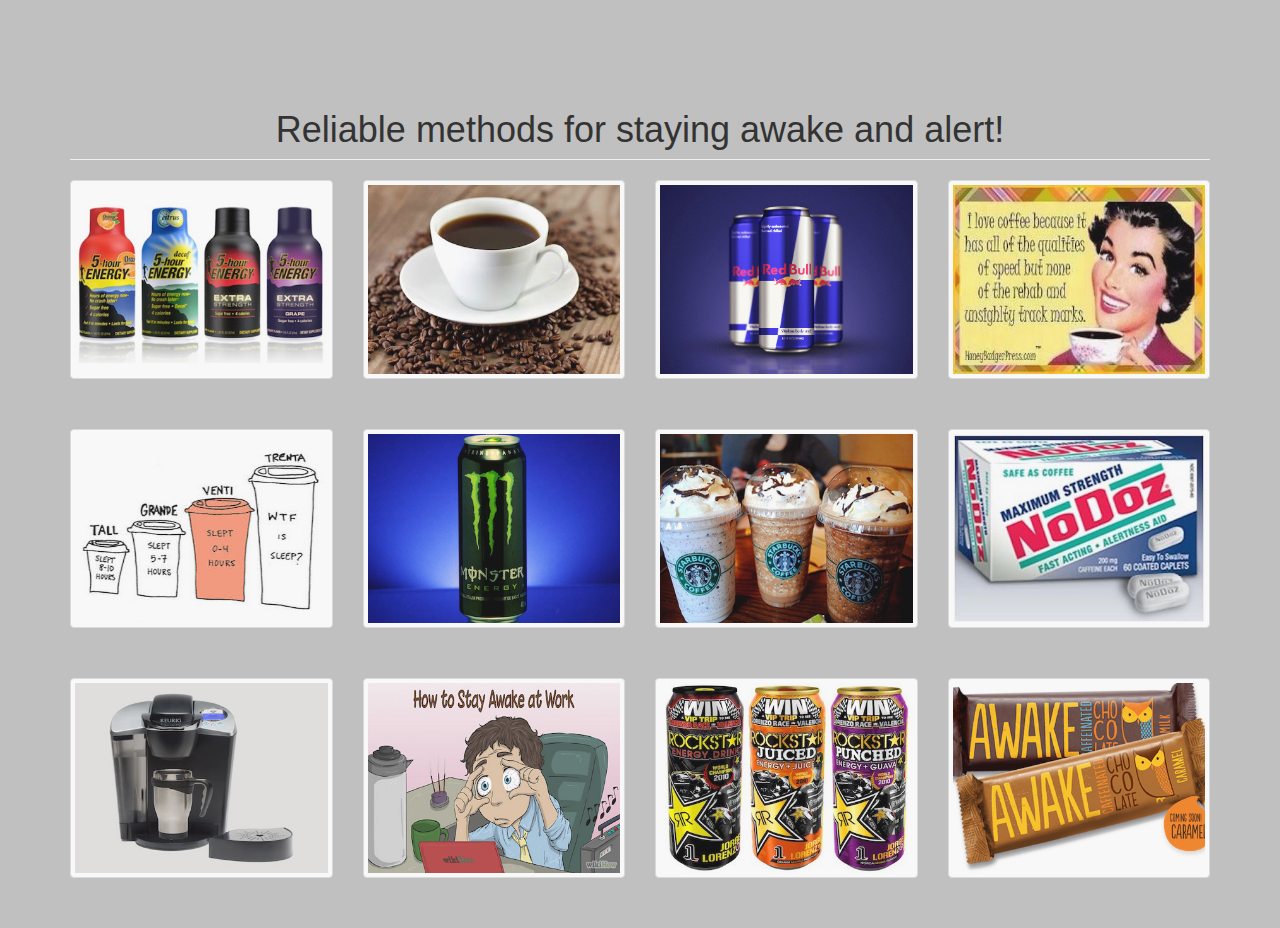
<file: Sample-Business/index2.html>
<!DOCTYPE html>
<html>
<head>
    <meta name ="viewport" content= "width=device-width, initial scale=1">
    <link rel="stylesheet" style= "text/css" href="bootstrap.css">
    <link rel="stylesheet" style= "text/css" href="styles.css">
    <script src="https://ajax.googleapis.com/ajax/libs/jquery/2.1.3/jquery.min.js"></script>
    <script src="bootstrap.js"></script>
    
</head>
    <body class= "page2-body">
        
        <div class="container">

        <div class="row">

            <div class="col-lg-12">
                <h1 class="page-header">Reliable methods for staying awake and alert!</h1>
            </div>

            <div class="col-lg-3 col-md-4 col-xs-6 thumb">
                <a class="thumbnail" href="#">
                    <img class="img-responsive" src="assets/five-hr-energy.jpg" alt="five-hr-energy">
                </a>
            </div>
            <div class="col-lg-3 col-md-4 col-xs-6 thumb">
                <a class="thumbnail" href="#">
                    <img class="img-responsive" src="assets/black-coffee.jpg" alt="black-coffee">
                </a>
            </div>
            <div class="col-lg-3 col-md-4 col-xs-6 thumb">
                <a class="thumbnail" href="#">
                    <img class="img-responsive" src="assets/red-bull.jpg" alt="red-bull">
                </a>
            </div>
            <div class="col-lg-3 col-md-4 col-xs-6 thumb">
                <a class="thumbnail" href="#">
                    <img class="img-responsive" src="assets/Coffee-speed.jpg" alt="coffee-speed">
                </a>
            </div>
            <div class="col-lg-3 col-md-4 col-xs-6 thumb">
                <a class="thumbnail" href="#">
                    <img class="img-responsive" src="assets/sleep.jpg" alt="sleep">
                </a>
            </div>
            <div class="col-lg-3 col-md-4 col-xs-6 thumb">
                <a class="thumbnail" href="#">
                    <img class="img-responsive" src="assets/monster.jpg" alt="monster">
                </a>
            </div>
            <div class="col-lg-3 col-md-4 col-xs-6 thumb">
                <a class="thumbnail" href="#">
                    <img class="img-responsive" src="assets/starbucks.jpg" alt="starbucks">
                </a>
            </div>
            <div class="col-lg-3 col-md-4 col-xs-6 thumb">
                <a class="thumbnail" href="#">
                    <img class="img-responsive" src="assets/nodoz.jpg" alt="nodoz">
                </a>
            </div>
            <div class="col-lg-3 col-md-4 col-xs-6 thumb">
                <a class="thumbnail" href="#">
                    <img class="img-responsive" src="assets/keurig.jpg" alt="keurig">
                </a>
            </div>
            <div class="col-lg-3 col-md-4 col-xs-6 thumb">
                <a class="thumbnail" href="#">
                    <img class="img-responsive" src="assets/stay-awake-work.jpg" alt="Stay-awake">
                </a>
            </div>
            <div class="col-lg-3 col-md-4 col-xs-6 thumb">
                <a class="thumbnail" href="#">
                    <img class="img-responsive" src="assets/Rockstar-drink.jpg" alt="Rockstar">
                </a>
            </div>
            <div class="col-lg-3 col-md-4 col-xs-6 thumb">
                <a class="thumbnail" href="#">
                    <img class="img-responsive" src="assets/awake-choc.png" alt="awake-choc">
                </a>
            </div>
                
        </div>

    </body>
</html>
</file>
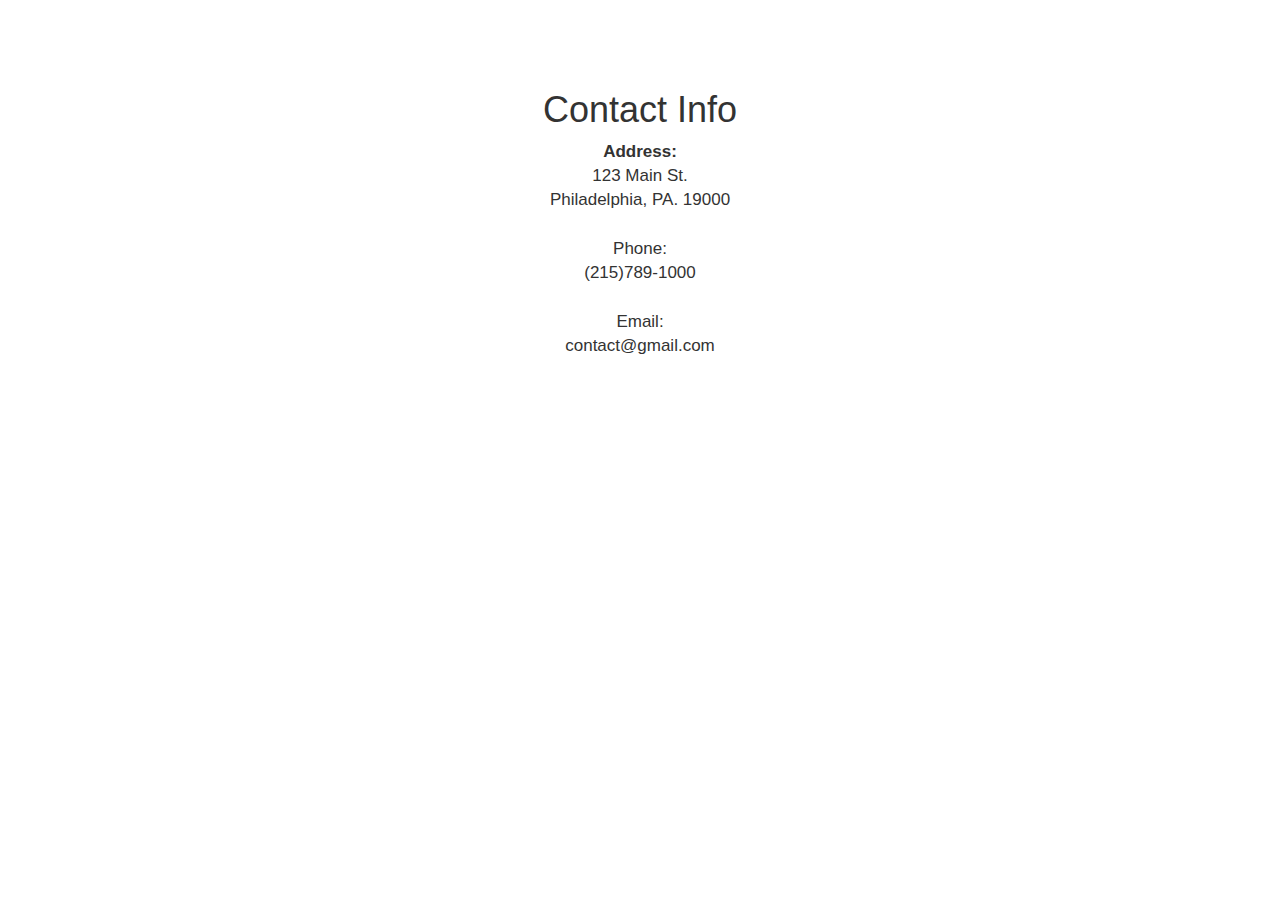
<file: Sample-Business/index3.html>
<!DOCTYPE html>
<html>
<head>
	<meta name ="viewport" content= "width=device-width, initial scale=1">
    <link rel="stylesheet" style= "text/css" href="bootstrap.css">
    <link rel="stylesheet" style= "text/css" href="styles.css">
    <script src="https://ajax.googleapis.com/ajax/libs/jquery/2.1.3/jquery.min.js"></script>
    <script src="bootstrap.js"></script>	
	
</head>

	<body class= "body3">
	<div class="contact">
		<h1 class="pg3-head">
		Contact Info
		</h1>
		<p>
		<span>Address:</span><br>
	    123 Main St. <br>
		Philadelphia, PA. 19000<br><br>

		Phone: <br>
		(215)789-1000<br><br>

		Email: <br>
		contact@gmail.com



	</div>
		
	</body>
</html>
</file>
<file: Sample-Business/styles.css>
body {
    padding-top: 70px; 

}
.page2-body {
	background-color: #C0C0C0;
}

.thumb {
    margin-bottom: 30px;
}


footer {
    margin: 50px 0;
}

h1 {
	text-align: center;
}
span {
	font-weight: bold;
}
.contact {
	text-align: center;
	font-size: 17px;
}
.thumbnail {
	opacity: .9;
}
.thumbnail:hover {
	opacity: 1;
	background-color: black;
}
.body3 {
	background-image: url(http://www.traceyelliotreep.com/wp-content/uploads/2013/08/West-Coast-Ireland.jpg)
}
</file>
